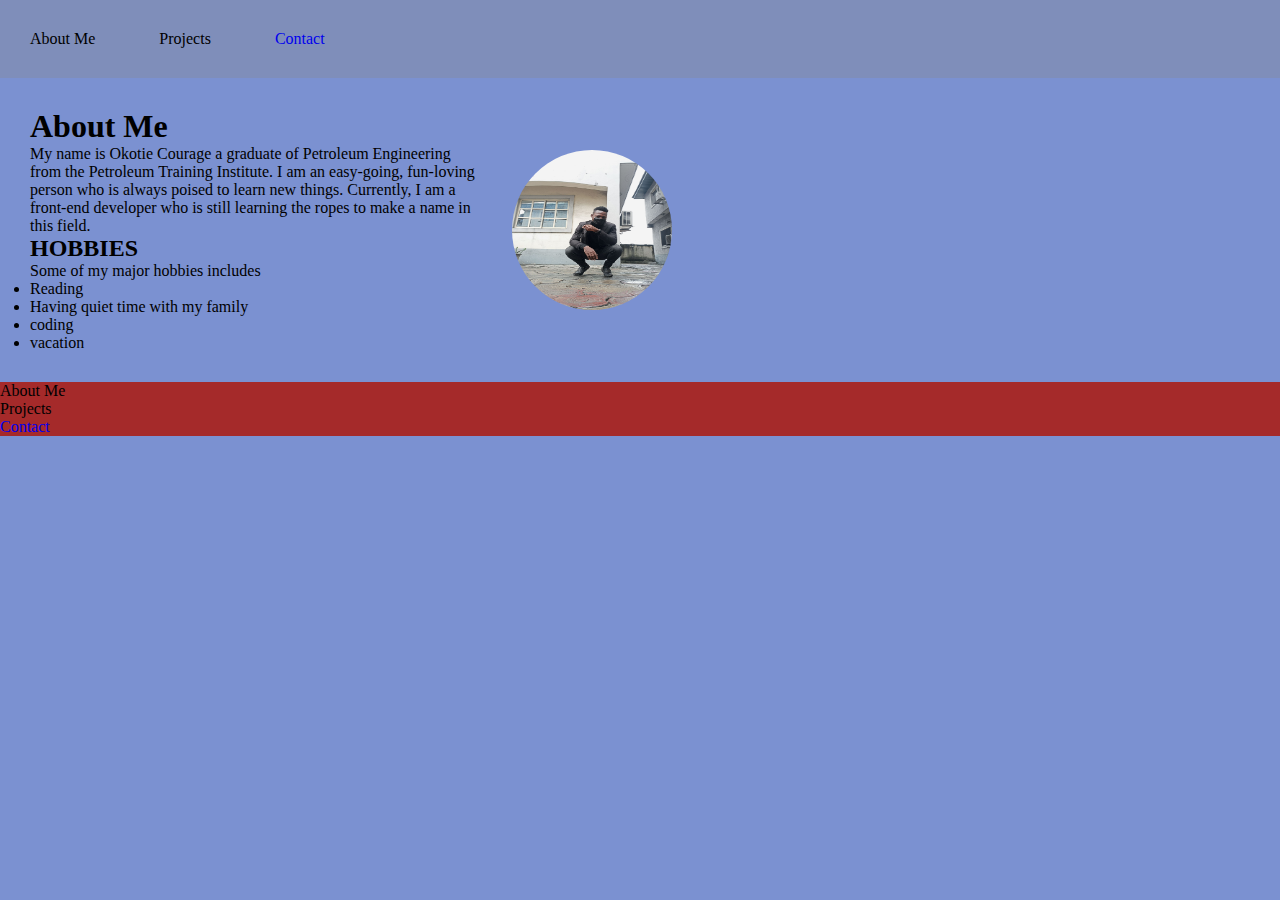
<file: Week3/index.html>
<!DOCTYPE html>
<html lang="en">
<head>
    <meta charset="UTF-8">
    <meta http-equiv="X-UA-Compatible" content="IE=edge">
    <meta name="viewport" content="width=device-width, initial-scale=1.0">
    <title>Document</title>
    <link rel="stylesheet" href="mystyle.css">
</head>
<body>
    <nav>
        <ul>
          <li>About Me</li>
          <li>Projects</li>
          <li><a href="contact.html">Contact</a></li>
        </ul>
      </nav>
        <div class="main-con">
          <div class="txt-con">
            <h1>About Me</h1>
            <p>
              My name is Okotie Courage a graduate of Petroleum Engineering from the Petroleum Training Institute. I am an easy-going, fun-loving person who is always poised to learn new things. Currently, I am a front-end developer who is still learning the ropes to make a name in this field.</p>
              <h2>
                HOBBIES
              </h2>
              <p>
                Some of my major hobbies includes
              </p>
            <ul>
              <li>Reading</li>
              <li>Having quiet time with my family</li>
              <li>coding</li>
              <li>vacation</li>
            </ul>
          </div>
          <div class="img-con">
            <div class="img">
              <img src="./images/profile.jpg" class="img-size">
            </div>
            
          </div>
        </div>
        <footer>
          <ul>
          <li>About Me</li>
          <li>Projects</li>
          <li><a href="contact.html">Contact</a></li>
        </ul>
        </footer>
</body>
</html>
</file>
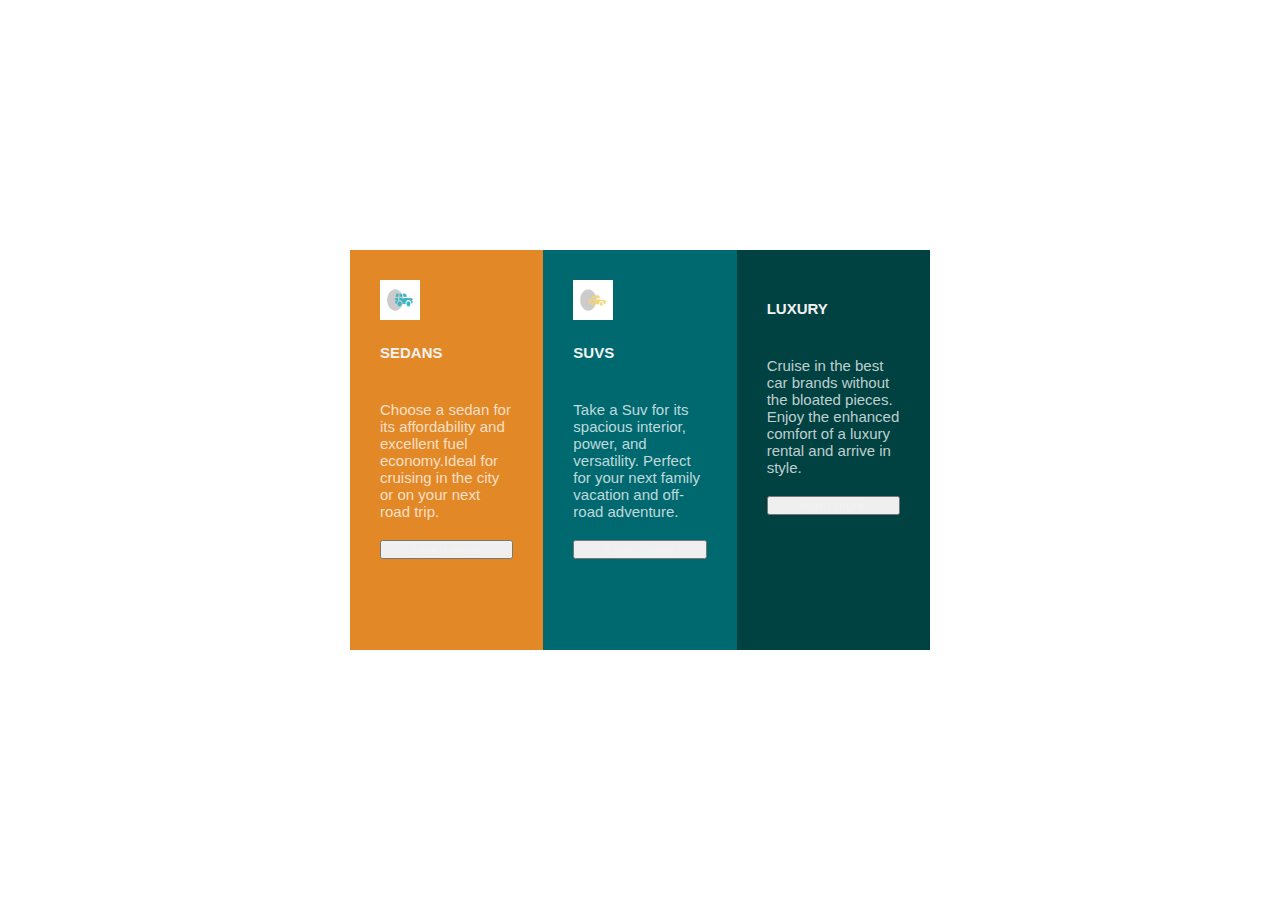
<file: week4/index.html>
<!DOCTYPE html>
<html lang="en">
<head>
    <meta charset="UTF-8">
    <meta http-equiv="X-UA-Compatible" content="IE=edge">
    <meta name="viewport" content="width=device-width, initial-scale=1.0">
    <title>Document</title>
    <link rel="stylesheet" href="mystyle.css">
</head>
<body>
    <main>
        <div class="sedan">
          <div><img src="./smat.jpg" class="img size"> </div>
          
          <h1>SEDANS</h1>
          <p>
            Choose a sedan for its affordability and 
            excellent fuel economy.Ideal for cruising 
            in the city or on your next road trip.
          </p>
          <button>Learn more</button>
          
        </div>
        
        <div class="suv">
           <div><img src="./smad.jpg" class="img-size"> </div>
          <h1>SUVS</h1>
          <p>
            Take a Suv for its spacious interior, power, and versatility. Perfect for your next
            family vacation and off-road adventure.
          </p>
      
          <button>Learn more</button>
        </div>
        <div class="luxury">
          <h1>LUXURY </h1>
          <p>
            Cruise in the best car brands without the
            bloated pieces. Enjoy the enhanced comfort of a luxury rental and arrive in style.
          </p>
          <button>learn more</button>
        </div>
      </main>
      
      <div>
        <div class="a"></div>
        <div class="b"></div>
        <div class="c"></div>
        <div class="d"></div>
        <div class="e"></div>
      </div>
</body>
</html>
</file>
<file: Week3/mystyle.css>
body {
    height: 100%;
    width: 100%;
     background-color: rgba(35, 71, 179, 0.6);
    
  }
  *{
    padding:0%;
    margin:0%;
    box-sizing:border-box;
    text-decoration:none;
   
  }
  
  nav{
    background-color: rgba(130, 140, 170, 0.6);
    display:flex;
  }
  
  nav ul li{
    display:inline-block;
    padding:30px;
    list-style: none;
  }
  
  .main-con{
    width:80%;
    display:flex;
    justify-content:center;
    align-items:center;
    
  }
  
  .txt-con{
    width:50%;
    display:flex;
    flex-direction:column;
    text-align:left;
    padding:30px;
  }
  
  .img-con{
    width:50%;
      
  }
  
  .img{
    width:10rem;
    height:10rem;
    border-radius:100%;
  }
  
  .img-size{
    width:100%;
    height:100%;
    border-radius:100%;
  }
  
  address{
    font-size:18px;
  }
  
  footer{
    display: flex;
    background-color:brown;
    width:100%;
  }
</file>
<file: week4/mystyle.css>
*{
    padding:0%;
    margin:0%;
    box-sizing:border-box;
  }
  
  
  html, body {
    height: 100%;
    width: 100%;
    display:flex;
    align-items:center;
    justify-content:center;
    margin:auto;
  }
  
  main{
    width:600px;
    height:400px;
    display:flex;
    align-items:center;
    justify-content:center;
    padding:10px;
    margin:auto;
  }
  
  .sedan{
    width:200px;
    height:400px;
    display:flex;
    flex-direction:column;
    background-color:hsl(31, 77%, 52%);
    padding:30px;
  }
  
  .suv{
    width:200px;
    height:400px;
    display:flex;
    flex-direction:column;
    background-color:hsl(184, 100%, 22%);
    padding:30px;
  }
  
  .luxury{
    padding:30px;
    width:200px;
    height:400px;
    display:flex;
    flex-direction:column;
    background-color: hsl(179, 100%, 13%);
  }
  
  img{
    width:40px;
    height:40px;
  }
  
  p{
    font-size:15px;
    font-weight:400;
    color:hsla(0, 0%, 100%, 0.75);
    font-family: 'Lexend Deca', sans-serif;
    padding:20px 0px;
    
  }
  
  h1{
    padding:20px 0px;
    font-size:15px;
    font-weight:700;
    font-family: 'Lexend Deca', sans-serif;
  }
  
  button, h1{
    color: hsl(0,0%, 95%);
    font-family: 'Lexend Deca', sans-serif;
  }
</file>
